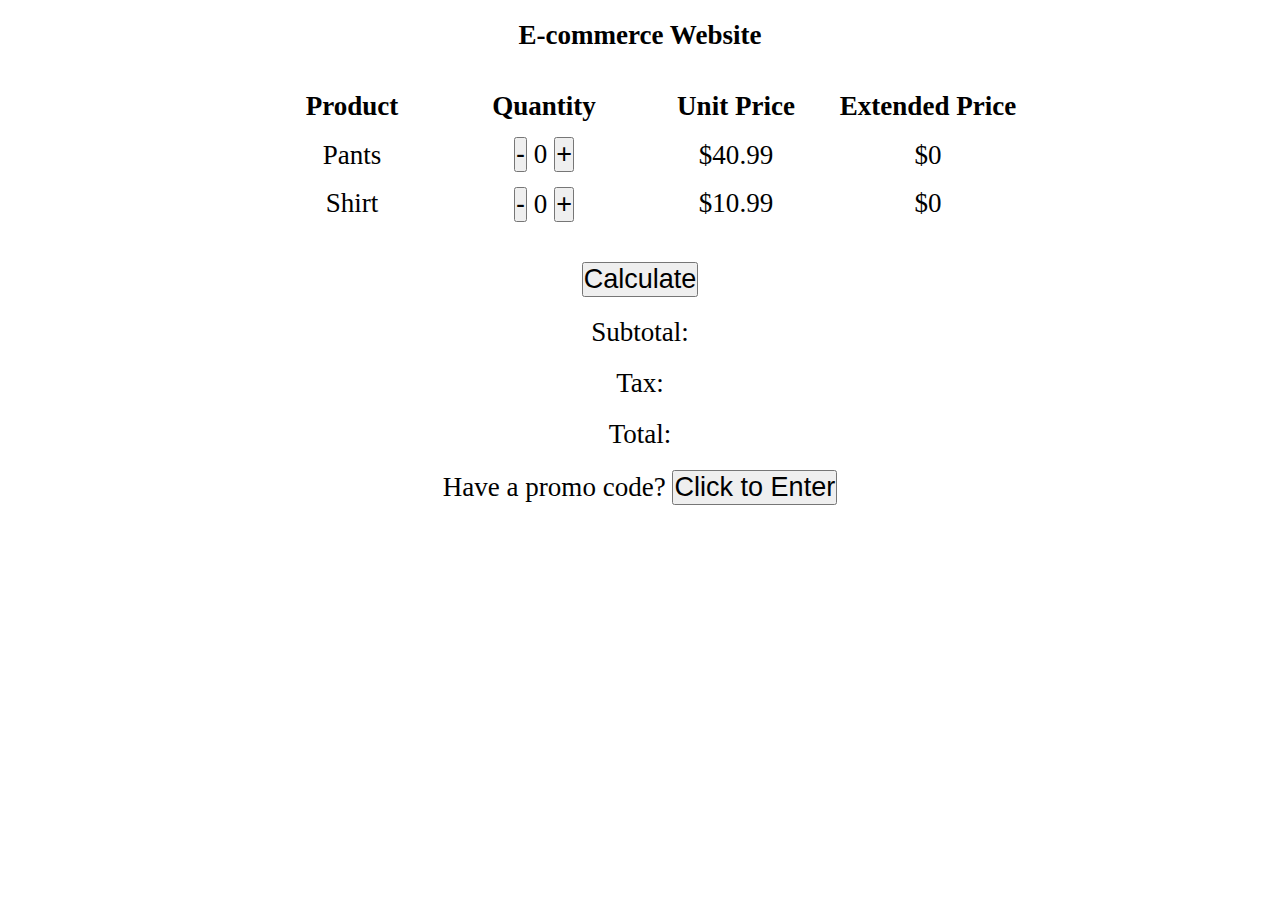
<file: EcommerceCheckout/index.html>
<!DOCTYPE html>
<html lang="en">
<head>
    <meta charset="UTF-8">
    <meta http-equiv="X-UA-Compatible" content="IE=edge">
    <meta name="viewport" content="width=device-width, initial-scale=1.0">
    <link rel="stylesheet" href="styles.css">
    <title>E COmmerce Checkout</title>
</head>
<body>
    <h1>E-commerce Website</h1>

    <div class="checkout">
        <div>
            <h2>Product</h2>
            <span>Pants</span>
            <span>Shirt</span>
        </div>
        <div>
            <h2>Quantity</h2>
            <div id="pants-quantity"><button>-</button> <span>0</span> <button>+</button></div>
            <div id="shirt-quantity"><button>-</button> <span>0</span> <button>+</button></div>
        </div>
        <div>
            <h2>Unit Price</h2>
            <span>$40.99</span>
            <span>$10.99</span>
        </div>
        <div>
            <h2>Extended Price</h2>
            <span id="pants-price">$0</span>
            <span id="shirt-price">$0</span>
        </div>
    </div>

    <button id="calculate">Calculate</button>

    <div class="result">Subtotal:</div>
    <div class="result">Tax:</div>
    <div class="result">Total:</div>
    
    <div>Have a promo code? <button id="promo-code">Click to Enter</button></div>

    <div class="modal hide">
        <div class="modal-content">
            <input type="text" name="code" placeholder="enter your code here">
            <button id="enter-code">enter</button>
        </div>

    </div>

    <script src="script.js"></script>
</body>
</html>
</file>
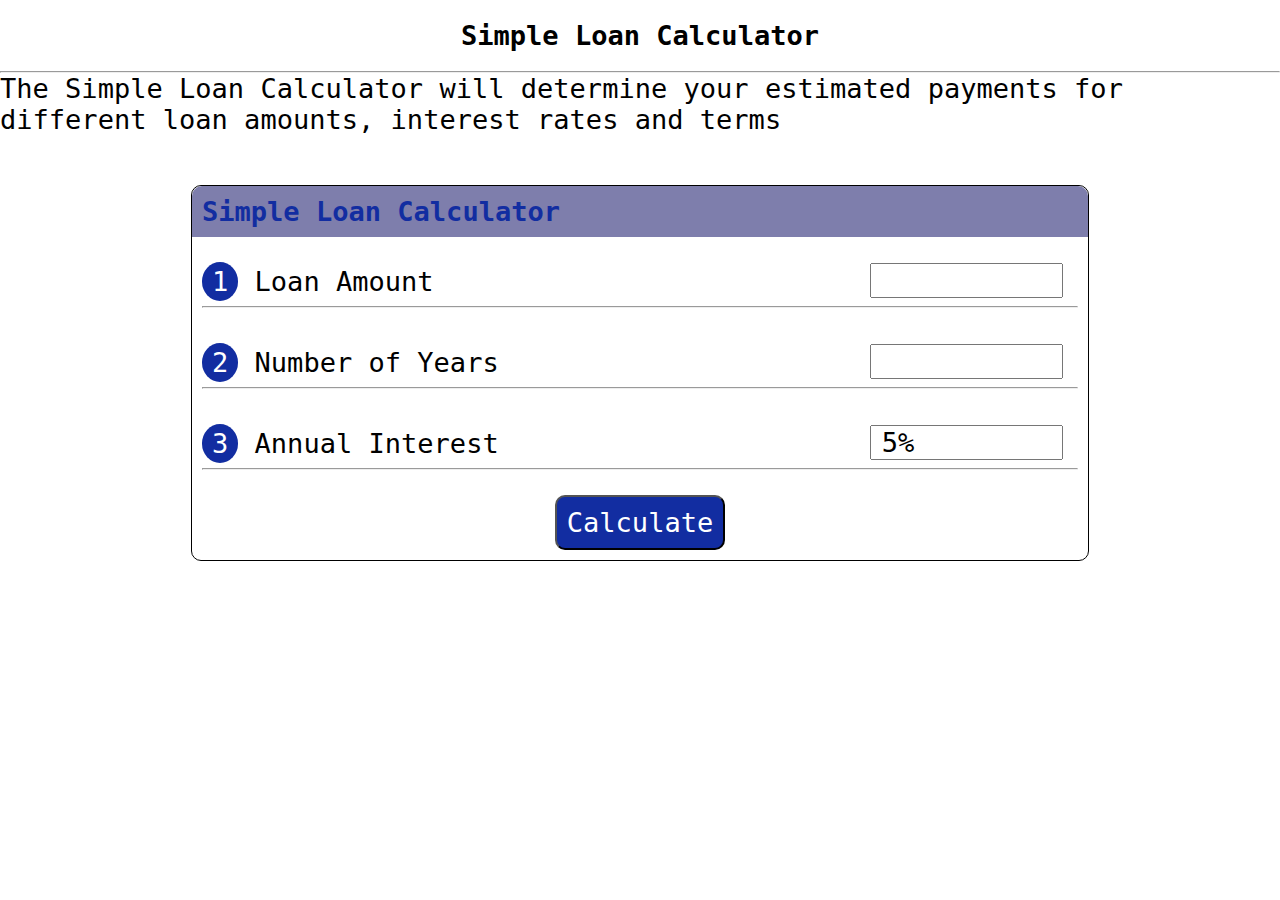
<file: loanCalculator/index.html>
<!DOCTYPE html>
<html lang="en">
<head>
    <meta charset="UTF-8">
    <meta http-equiv="X-UA-Compatible" content="IE=edge">
    <meta name="viewport" content="width=device-width, initial-scale=1.0">
    <link rel="stylesheet" href="styles.css">
    <title>Simple Loan Calculator</title>
</head>
<body>
    <h1>Simple Loan Calculator</h1>
    <hr>
    <p>The Simple Loan Calculator will determine your estimated payments for different loan amounts, interest rates and terms</p>
    
    <div class="loan-box">
        <h2>Simple Loan Calculator</h2>
        <div>
            <span>1</span>
            <label for="loan-amount">Loan Amount</label>
            <input type="text" name="loan-amount">
            <hr>
        </div>
        <div>
            <span>2</span>
            <label for="years">Number of Years</label>
            <input type="text" name="years">
            <hr>
        </div>
        <div>
            <span>3</span>
            <label for="interest">Annual Interest</label>
            <input type="text" name="interest" value="5%" readonly>
            <hr>
        </div>
      
        <button>Calculate</button>
    </div>
    <div class="modal hide">
        <div class="modal-content"></div>

    </div>
    <script src="script.js"></script>
</body>
</html>
</file>
<file: EcommerceCheckout/styles.css>
* {
  padding: 0;
  margin: 0;
  font-size: 1.3rem;
}

body {
  text-align: center;
}

h1 {
  margin: 20px 0;
}

.checkout {
  display: grid;
  grid-template-columns: 1fr 1fr 1fr 1fr;
  width: 60%;
  margin: 40px auto;
}
.checkout > div {
  display: grid;
  grid-template-columns: 1fr;
  row-gap: 15px;
}

button {
  cursor: pointer;
}

#calculate {
  margin-bottom: 20px;
}

.result {
  margin-bottom: 20px;
}

.modal {
  position: absolute;
  z-index: 1;
  left: 0;
  top: 0;
  width: 100%;
  height: 100%;
  background-color: rgba(80, 76, 76, 0.4);
}

.modal-content {
  background-color: #fefefe;
  margin: 15% auto;
  padding: 20px;
  border: 1px solid #888;
  border-radius: 10px;
  width: 30%;
  position: relative;
  z-index: 2;
}

.hide {
  display: none;
}
</file>
<file: loanCalculator/styles.css>
* {
  font-family: monospace;
  font-size: 1.3rem;
  margin: 0;
  padding: 0;
}

h1 {
  padding: 20px;
  text-align: center;
}

.loan-box {
  width: 70%;
  margin: 50px auto;
  border: 1px solid black;
  border-radius: 10px;
}

.loan-box > h2 {
  color: rgb(18, 45, 161);
  background-color: rgb(126, 126, 172);
  border-radius: 10px 10px 0 0;
  padding: 10px;
}

.loan-box > div {
  padding: 10px;
  position: relative;
  margin: 15px 0;
}

input {
  display: inline-block;
  position: absolute;
  right: 25px;
  bottom: 20px;
  padding-left: 10px;
  width: 20%;
}

button {
  display: block;
  margin: 10px auto;
  border-radius: 10px;
  color: white;
  background-color: rgb(18, 45, 161);
  padding: 10px;
  cursor: pointer;
}

span {
  color: white;
  background-color: rgb(18, 45, 161);
  border-radius: 50%;
  padding: 4px 10px;
  margin-bottom: 5px;
  display: inline-block;
}

.hide {
  display: none;
}

.modal {
  position: absolute;
  z-index: 1;
  left: 0;
  top: 0;
  width: 100%;
  height: 100%;
  background-color: rgba(80, 76, 76, 0.4);
}

.modal-content {
  background-color: #fefefe;
  margin: 15% auto;
  padding: 20px;
  border: 1px solid #888;
  border-radius: 10px;
  width: 60%;
  position: relative;
  z-index: 2;
}
</file>
